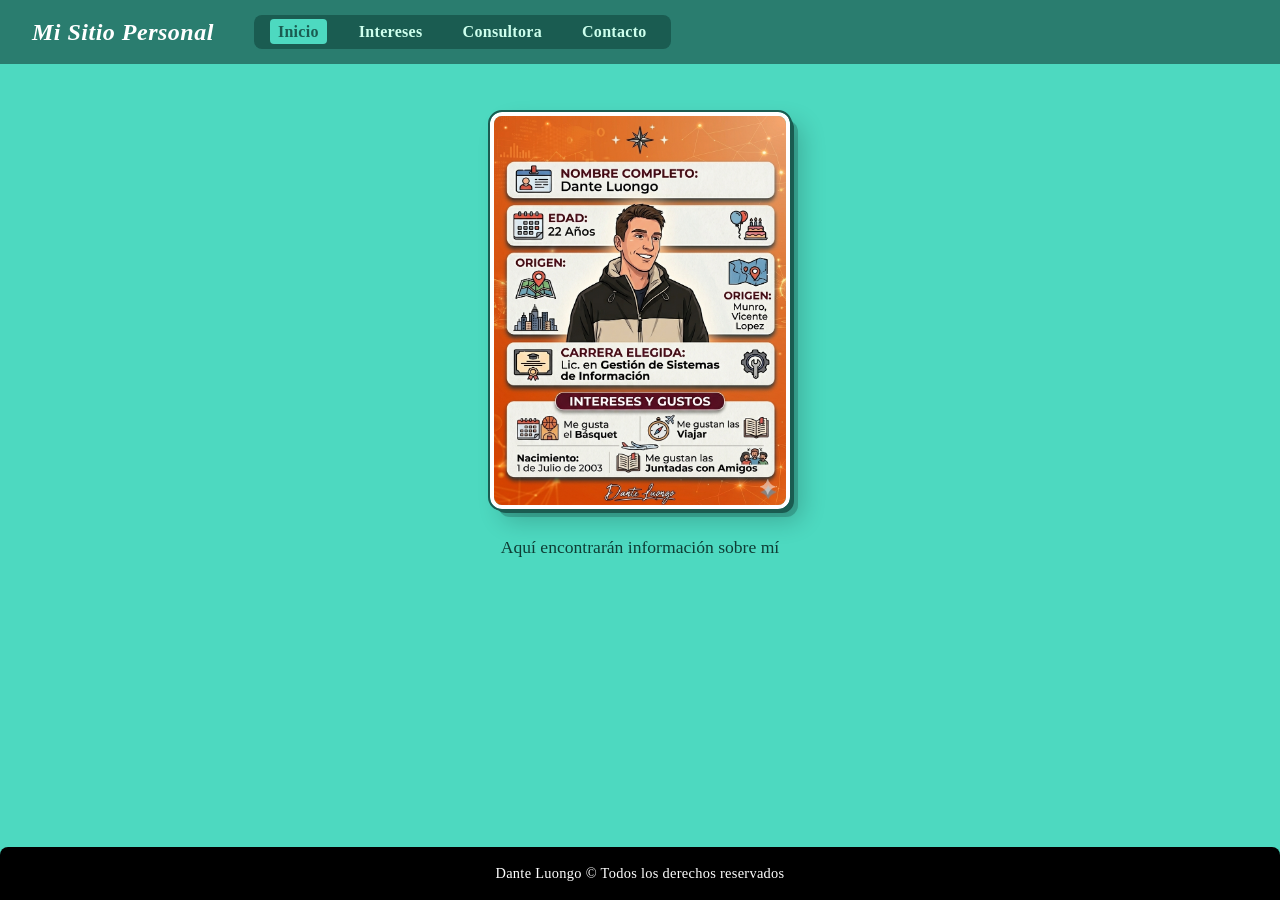
<file: index.html>
<!DOCTYPE html>
<html lang="es">

<head>
    <meta charset="UTF-8">
    <meta name="viewport" content="width=device-width, initial-scale=1.0">
    <link rel="stylesheet" href="style/style.css">
    <title>Inicio — Dante Luongo</title>
</head>

<body>

    <header>
        <h1><em><strong>Mi Sitio Personal</strong></em></h1>
        <nav>
            <ul>
                <li><a href="index.html" class="activo">Inicio</a></li>
                <li><a href="intereses.html">Intereses</a></li>
                <li><a href="consultora.html">Consultora</a></li>
                <li><a href="contacto.html">Contacto</a></li>
            </ul>
        </nav>
    </header>

    <main>
        <img src="img/Gemini_Generated_Image_qen2vgqen2vgqen2.png" alt="Infografía de Dante Luongo">
        <p>Aquí encontrarán información sobre mí</p>
    </main>

    <footer>
        <p>Dante Luongo &copy; Todos los derechos reservados</p>
    </footer>

</body>

</html>
</file>
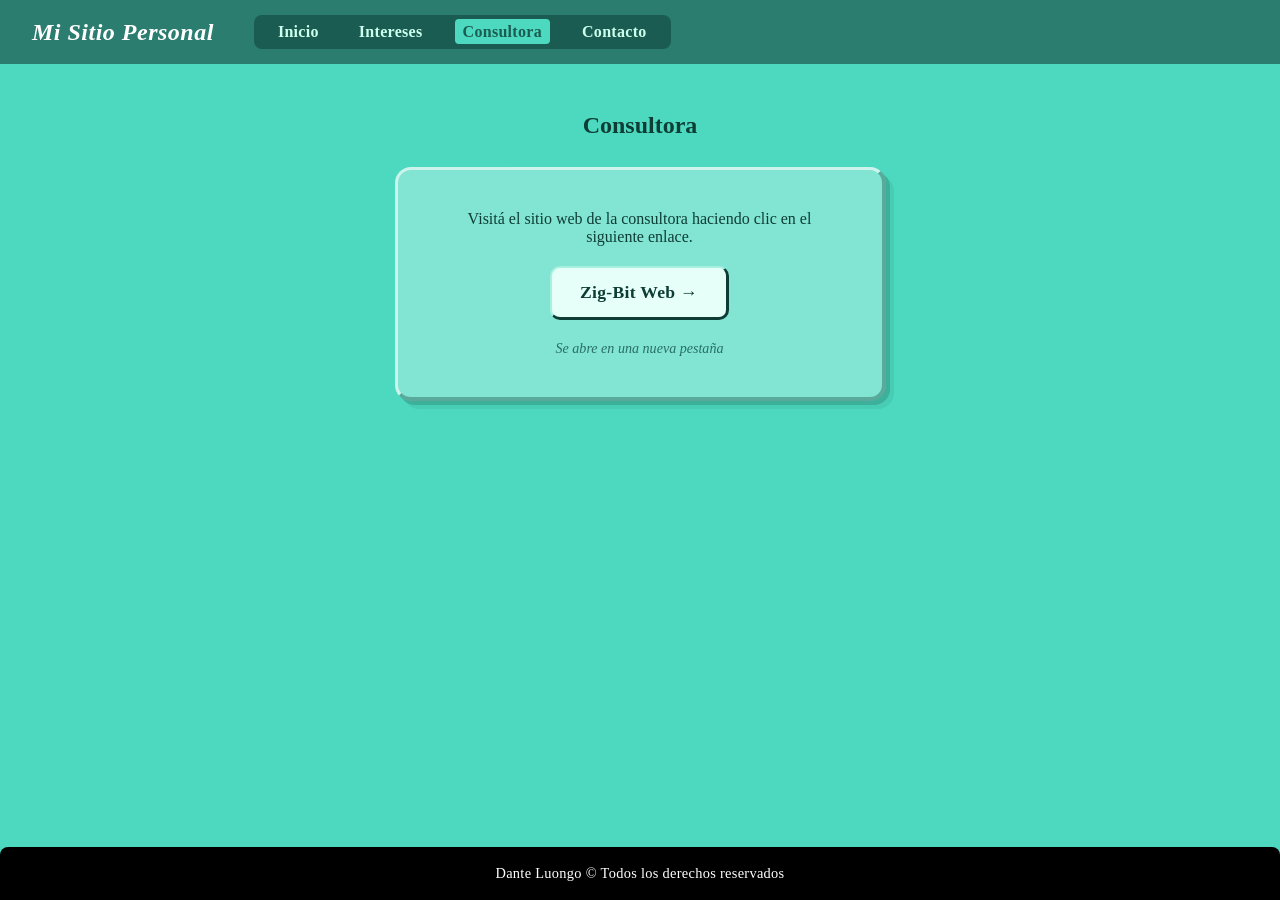
<file: consultora.html>
<!DOCTYPE html>
<html lang="es">
<head>
    <meta charset="UTF-8">
    <meta name="viewport" content="width=device-width, initial-scale=1.0">
    <link rel="stylesheet" href="style/style.css">
    <title>Consultora — Dante Luongo</title>
</head>
<body>

    <header>
        <h1><em><strong>Mi Sitio Personal</strong></em></h1>
        <nav>
            <ul>
                <li><a href="index.html">Inicio</a></li>
                <li><a href="intereses.html">Intereses</a></li>
                <li><a href="consultora.html" class="activo">Consultora</a></li>
                <li><a href="contacto.html">Contacto</a></li>
            </ul>
        </nav>
    </header>

    <main>
        <h2>Consultora</h2>

        <div class="contacto-card">
            <p>Visitá el sitio web de la consultora haciendo clic en el siguiente enlace.</p>

            <div class="contacto-fila">
                <a href="https://franco4457.github.io/zig-bit-web/index.html" target="_blank" rel="noopener noreferrer">
                    Zig-Bit Web →
                </a>
            </div>

            <span class="contacto-hint">Se abre en una nueva pestaña</span>
        </div>
    </main>

    <footer>
        <p>Dante Luongo &copy; Todos los derechos reservados</p>
    </footer>

</body>
</html>
</file>
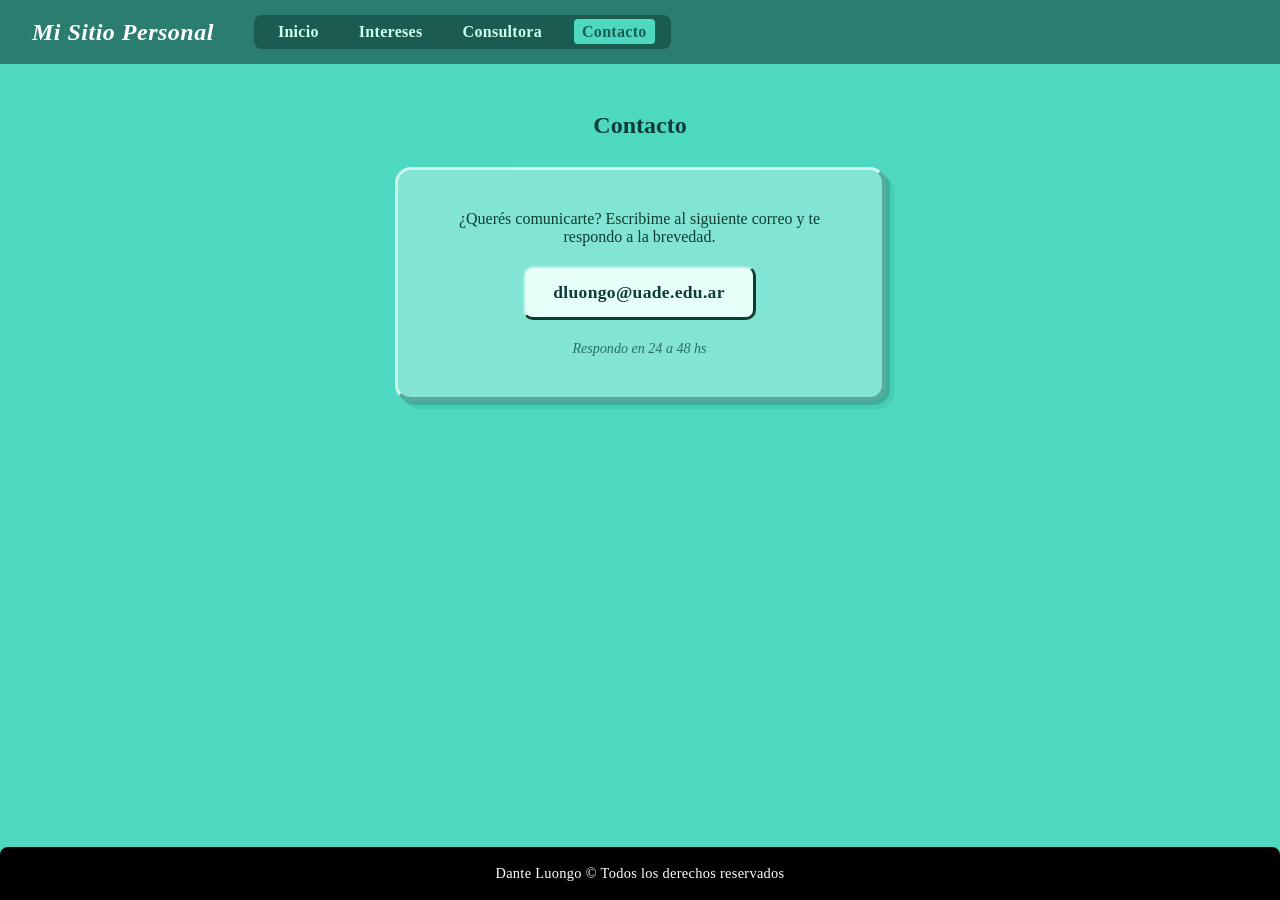
<file: Contacto.html>
<!DOCTYPE html>
<html lang="es">

<head>
    <meta charset="UTF-8">
    <meta name="viewport" content="width=device-width, initial-scale=1.0">
    <link rel="stylesheet" href="style/style.css">
    <title>Contacto — Dante Luongo</title>
</head>

<body>

    <header>
        <h1><em><strong>Mi Sitio Personal</strong></em></h1>
        <nav>
            <ul>
                <li><a href="index.html">Inicio</a></li>
                <li><a href="intereses.html">Intereses</a></li>
                <li><a href="consultora.html">Consultora</a></li>
                <li><a href="contacto.html" class="activo">Contacto</a></li>
            </ul>
        </nav>
    </header>

    <main>
        <h2>Contacto</h2>

        <div class="contacto-card">
            <p>¿Querés comunicarte? Escribime al siguiente correo y te respondo a la brevedad.</p>

            <div class="contacto-fila">
                <a href="mailto:dluongo@uade.edu.ar">dluongo@uade.edu.ar</a>
            </div>

            <span class="contacto-hint">Respondo en 24 a 48 hs</span>
        </div>
    </main>

    <footer>
        <p>Dante Luongo &copy; Todos los derechos reservados</p>
    </footer>

</body>

</html>
</file>
<file: style/style.css>
* {
    margin: 0;
    padding: 0;
    box-sizing: border-box;
}


body {
    background-color: #4DD9C0;
    font-family: Georgia, serif;
    min-height: 100vh;
    display: flex;
    flex-direction: column;
}

header {
    display: flex;
    flex-direction: row;
    align-items: center;
    background-color: #2A7D6F;
    padding: 0 32px;
    gap: 40px;
    width: 100%;
    min-height: 64px;
}

header h1 {
    color: #ffffff;
    font-size: 1.5rem;
    white-space: nowrap;
    letter-spacing: 0.5px;
}


nav {
    background-color: #1A5C51;
    border-radius: 8px;
    padding: 8px 16px;
}

nav ul {
    list-style: none;
    display: flex;
    flex-direction: row;
    gap: 24px;
    align-items: center;
}

nav ul li a {
    color: #CDFFED;
    text-decoration: none;
    font-size: 1rem;
    font-weight: bold;
    letter-spacing: 0.3px;
    padding: 4px 8px;
    border-radius: 4px;
    transition: background-color 0.2s, color 0.2s;
}

nav ul li a:hover,
nav ul li a.activo {
    background-color: #4DD9C0;
    color: #1A5C51;
}

main {
    flex: 1;
    display: flex;
    flex-direction: column;
    align-items: center;
    padding: 48px 24px;
    gap: 28px;
}

main h2,
main h3 {
    color: #0e3d35;
    text-align: center;
}

main p {
    color: #0e3d35;
    font-size: 1.1rem;
    text-align: center;
    max-width: 600px;
}


main img {
    width: 300px;
    height: auto;
    border-radius: 12px;
    border: 4px solid #ffffff;
    outline: 2px solid #1A5C51;
    box-shadow:
        4px 4px 0px #1A5C51,
        8px 8px 0px rgba(26, 92, 81, 0.35),
        12px 12px 24px rgba(0, 0, 0, 0.2);
    display: block;
    transition: transform 0.2s, box-shadow 0.2s;
}

main img:hover {
    transform: translate(-3px, -3px);
    box-shadow:
        7px 7px 0px #1A5C51,
        12px 12px 0px rgba(26, 92, 81, 0.35),
        16px 16px 28px rgba(0, 0, 0, 0.2);
}

footer {
    background-color: #000000;
    color: #ffffff;
    text-align: center;
    padding: 18px 24px;
    font-size: 0.9rem;
    letter-spacing: 0.3px;
    border-radius: 8px 8px 0 0;
}


.seccion-interes {
    display: flex;
    flex-direction: column;
    align-items: center;
    gap: 16px;
    width: 100%;
    max-width: 660px;
    background-color: rgba(255, 255, 255, 0.2);
    border-radius: 14px;
    padding: 28px 24px;
    border-top: 2px solid rgba(255, 255, 255, 0.5);
    border-left: 2px solid rgba(255, 255, 255, 0.5);
    border-bottom: 3px solid rgba(14, 61, 53, 0.3);
    border-right: 3px solid rgba(14, 61, 53, 0.3);
}

.seccion-interes h3 {
    font-size: 1.2rem;
    letter-spacing: 0.4px;
    padding-bottom: 8px;
    border-bottom: 2px solid rgba(14, 61, 53, 0.2);
    width: 100%;
    text-align: center;
}


.lista-indice {
    list-style: none;
    display: flex;
    flex-direction: column;
    align-items: center;
    gap: 8px;
    background-color: rgba(255, 255, 255, 0.2);
    border-radius: 14px;
    padding: 20px 40px;
    border-top: 2px solid rgba(255, 255, 255, 0.5);
    border-left: 2px solid rgba(255, 255, 255, 0.5);
    border-bottom: 3px solid rgba(14, 61, 53, 0.3);
    border-right: 3px solid rgba(14, 61, 53, 0.3);
}

.lista-indice li a {
    color: #0e3d35;
    text-decoration: none;
    font-size: 1rem;
    font-weight: bold;
    padding: 4px 10px;
    border-radius: 4px;
    display: inline-block;
    transition: background-color 0.2s, color 0.2s;
}

.lista-indice li a:hover {
    background-color: #1A5C51;
    color: #CDFFED;
}


.autores {
    list-style: none;
    display: flex;
    flex-direction: column;
    align-items: center;
    gap: 10px;
    border-radius: 12px;
    background-color: #e6fff9;
    padding: 24px 48px;
    min-width: 240px;
    border-top: 3px solid #a8f0df;
    border-left: 3px solid #a8f0df;
    border-bottom: 4px solid #0e3d35;
    border-right: 4px solid #0e3d35;
    box-shadow:
        4px 4px 0px #0e3d35,
        8px 8px 0px rgba(14, 61, 53, 0.2);
}

.autores li {
    color: #0e3d35;
    font-size: 1.05rem;
    font-style: italic;
    letter-spacing: 0.3px;
}


.viajes {
    display: flex;
    flex-direction: row;
    flex-wrap: wrap;
    justify-content: center;
    gap: 16px;
}

.viajes img {
    width: 160px;
}


.foto-amigos {
    width: 340px;
}


.contacto-card {
    background-color: rgba(255, 255, 255, 0.3);
    border-radius: 16px;
    padding: 40px 52px;
    display: flex;
    flex-direction: column;
    align-items: center;
    gap: 20px;
    border-top: 3px solid rgba(255, 255, 255, 0.6);
    border-left: 3px solid rgba(255, 255, 255, 0.6);
    border-bottom: 4px solid rgba(14, 61, 53, 0.35);
    border-right: 4px solid rgba(14, 61, 53, 0.35);
    box-shadow:
        4px 4px 0px rgba(14, 61, 53, 0.2),
        8px 8px 0px rgba(14, 61, 53, 0.08);
}

.contacto-card p {
    font-size: 1rem;
    color: #0e3d35;
    text-align: center;
    max-width: 380px;
}

.contacto-fila {
    display: flex;
    align-items: center;
    gap: 12px;
    background-color: #e6fff9;
    padding: 14px 28px;
    border-radius: 10px;
    border-top: 2px solid #a8f0df;
    border-left: 2px solid #a8f0df;
    border-bottom: 3px solid #0e3d35;
    border-right: 3px solid #0e3d35;
    transition: transform 0.2s, box-shadow 0.2s;
}

.contacto-fila:hover {
    transform: translate(-2px, -2px);
    box-shadow: 4px 4px 0px #0e3d35;
}

.contacto-fila a {
    color: #0e3d35;
    text-decoration: none;
    font-size: 1.1rem;
    font-weight: bold;
    letter-spacing: 0.3px;
}

.contacto-fila a:hover {
    color: #1A5C51;
}

.contacto-hint {
    font-size: 0.88rem;
    color: #1A5C51;
    font-style: italic;
    opacity: 0.85;
    text-align: center;
}


@media (max-width: 1024px) {
    header {
        padding: 0 24px;
    }

    header h1 {
        font-size: 1.4rem;
    }

    nav {
        padding: 6px 12px;
    }

    nav ul {
        gap: 16px;
    }

    nav ul li a {
        font-size: 0.95rem;
        padding: 4px 6px;
    }

    main {
        padding: 36px 20px;
        gap: 24px;
    }

    main img {
        width: 320px;
    }

    main p {
        font-size: 1.05rem;
    }

    .autores {
        padding: 20px 36px;
        min-width: 200px;
        gap: 8px;
    }

    .autores li {
        font-size: 1rem;
    }

    .viajes img {
        width: 140px;
    }

    .foto-amigos {
        width: 300px;
    }

    .contacto-card {
        padding: 32px 36px;
    }

    .seccion-interes {
        padding: 24px 20px;
    }
}

@media (max-width: 768px) {
    header {
        padding: 12px 16px;
        flex-direction: column;
        gap: 12px;
        align-items: flex-start;
    }

    header h1 {
        font-size: 1.3rem;
        white-space: normal;
    }

    nav {
        width: 100%;
        padding: 8px 0;
    }

    nav ul {
        flex-direction: column;
        gap: 6px;
        width: 100%;
        text-align: center;
    }

    nav ul li a {
        font-size: 0.9rem;
        padding: 6px 8px;
        display: block;
    }

    main {
        padding: 24px 16px;
        gap: 20px;
    }

    main img {
        width: 260px;
    }

    main p {
        font-size: 1rem;
    }

    .autores {
        max-width: 100%;
        padding: 18px 20px;
        gap: 6px;
        min-width: unset;
        width: 100%;
    }

    .viajes img {
        width: 130px;
    }

    .foto-amigos {
        width: 100%;
        max-width: 300px;
    }

    .seccion-interes {
        padding: 20px 16px;
    }

    .lista-indice {
        padding: 16px 24px;
        width: 100%;
    }

    .contacto-card {
        padding: 28px 20px;
        width: 100%;
    }

    .contacto-fila {
        padding: 12px 20px;
    }

    .contacto-fila a {
        font-size: 0.95rem;
        word-break: break-all;
    }

    footer {
        padding: 14px 16px;
        font-size: 0.85rem;
    }
}
</file>
